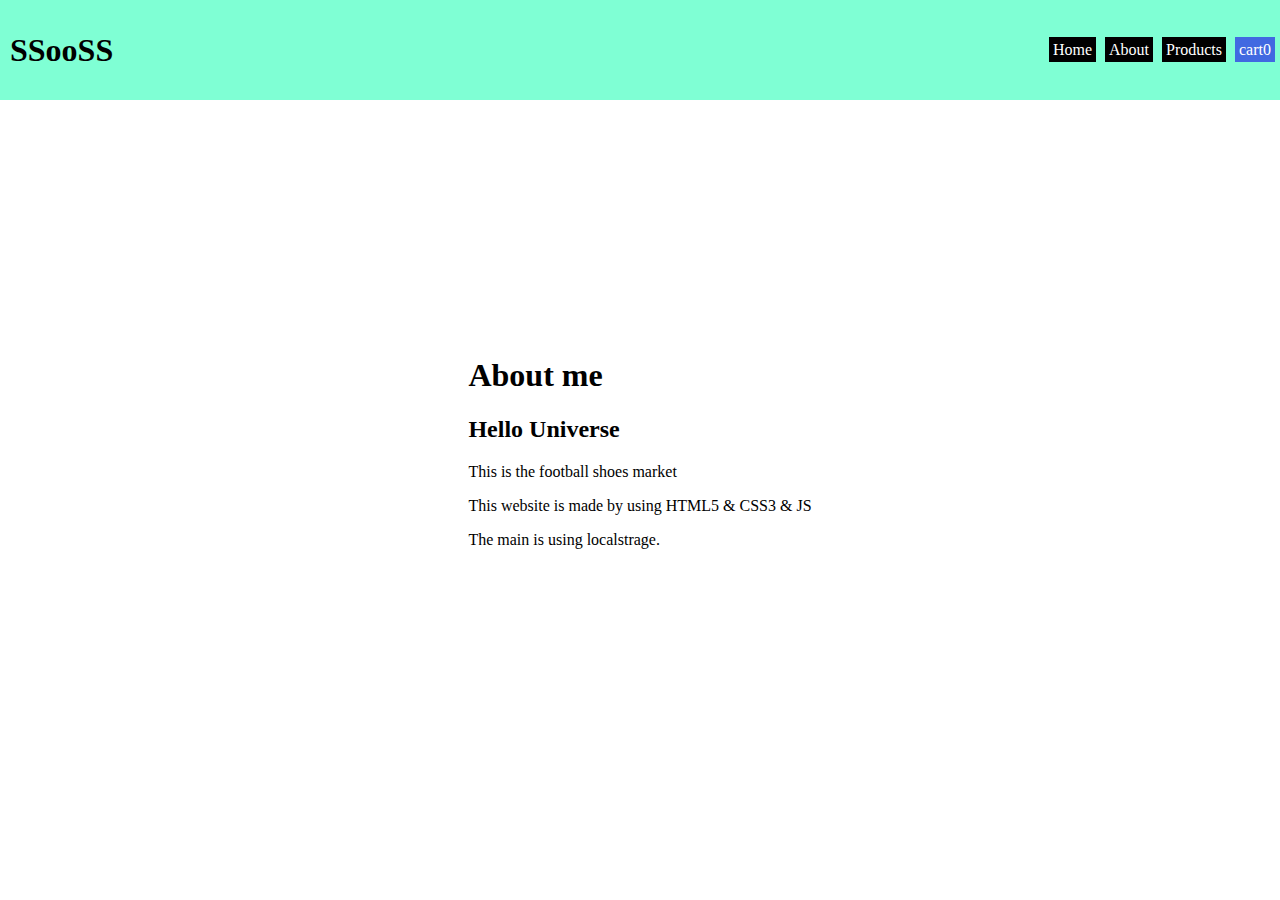
<file: about.html>
<!DOCTYPE html>
<html lang="en">

<head>
    <meta charset="UTF-8" />
    <meta name="viewport" content="width=device-width, initial-scale=1.0" />
    <title>Football shoes</title>
    <link rel="stylesheet" href="style.css" />
</head>

<body>
    <header>
        <div class="logo">
            <h1>SSooSS</h1>
        </div>
        <ul class="nav">
            <li><a href="index.html">Home</a></li>
            <li><a href="about.html">About</a></li>
            <li><a href="index.html">Products</a></li>
            <li id="sc">
                <a href="cart.html"><i class="fas fa-shopping-cart"></i>cart<span>0</span></a>
            </li>
        </ul>
    </header>
    <div class="about">
        <h1>About me</h1>
        <h2>Hello Universe</h2>
        <p>This is the football shoes market</p>
        <p>This website is made by using HTML5 & CSS3 & JS</p>
        <P>The main is using localstrage.</P>
    </div>
    <script src="index.js"></script>
</body>

</html>
</file>
<file: style.css>
body {
    margin: 0;
    padding: 0;
}

header {
    position: relative;
    background-color: aquamarine;
    height: 100px;
    display: flex;
    justify-content: space-between;
    align-items: center;
}

header .logo {
    padding: 10px;
}

header .nav li {
    display: inline;
    padding-right: 5px;
}

header .nav li a {
    text-decoration: none;
    border: 1px solid black;
    color: #fff;
    padding: 3px;
    background-color: #000;
}


header .nav li a:hover {
    color: yellow
}

#sc a {
    background-color: royalblue;
    border: 1px solid royalblue;
}

/* main */
.product {
    position: relative;
}

.product img {
    width: 200px;
    height: 300px;
}

.product h3 {
    font-size: 14px;
}

.container {
    display: flex;
    justify-content: center;
    flex-wrap: wrap;
    margin-top: 10px;
}

.add-cart {
    position: absolute;
    width: 100%;
    text-align: center;
    background-color: darkgray;
    top: 270px;
    font-weight: 700;
    text-decoration: none;
    height: 20px;
    padding: 5px 0;
    opacity: 0;
}



.add-cart:hover,
.product img:hover~a {
    opacity: 0.8;
    color: #000;
}

/* -----------------About-------------------------- */

.about {
    position: absolute;
    top: 50%;
    left: 50%;
    transform: translate(-50%, -50%);
}


/* ----------------Cart page----------------------- */

.products-container {
    width: 700px;
    margin: 0 auto;
    margin-top: 20px;

}

.products-container img {
    width: 80px;
    height: 90px;
}

table {
    width: 70%;
    border-bottom: 1px solid #444444;
    border-collapse: collapse;
    text-align: center;
}

th,
td {
    border-bottom: 1px solid #444444;
    padding: 10px;
}

td {
    position: relative;
}

td i {
    color: red;
    font-size: 20px;
    position: absolute;
    top: 50%;
    left: 10%;
    transform: translate(-50%, -50%);
    cursor: pointer;
}
</file>
